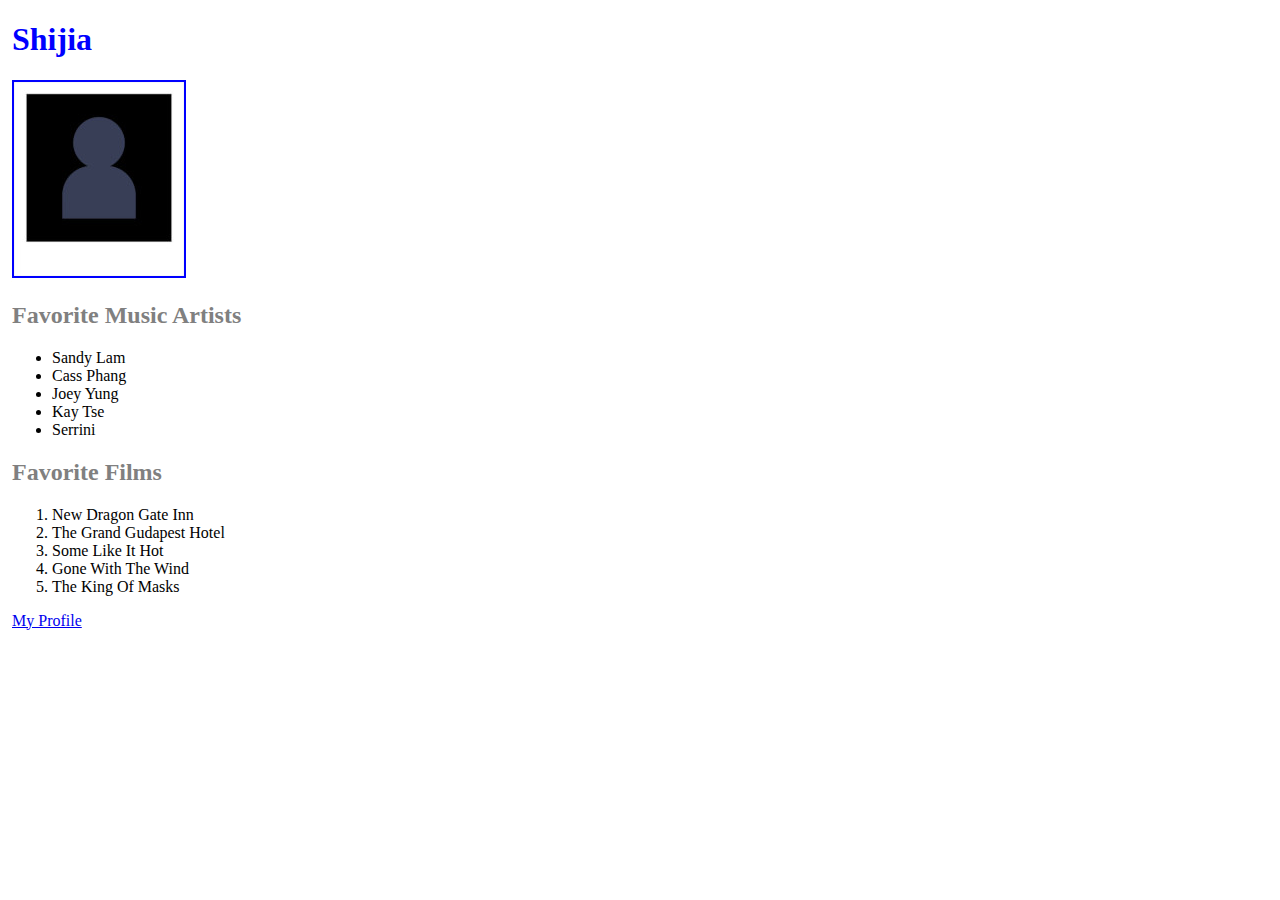
<file: 01_Introduction to Front-End Development/Create and style a webpage/index.html>
<!DOCTYPE html>
<html>
    <head>
        <title>Shijia</title>
        <link rel="stylesheet" href="styles.css"/>
    </head>

    <body>
        <div>
            <h1>Shijia</h1>
        </div>
        <div>
            <img src="photo.jpg" id="photo" alt="selfie"/>
        </div>
        <div>
            <h2>Favorite Music Artists</h2>
            <ul>
                <li>Sandy Lam</li>
                <li>Cass Phang</li>
                <li>Joey Yung</li>
                <li>Kay Tse</li>
                <li>Serrini</li>
            </ul>
        </div>
        <div>
            <h2>Favorite Films</h2>
            <ol>
                <li>New Dragon Gate Inn</li>
                <li>The Grand Gudapest Hotel</li>
                <li>Some Like It Hot</li>
                <li>Gone With The Wind</li>
                <li>The King Of Masks</li>
            </ol>
        </div>
        <div>
            <a href="https://www.meta.com/">My Profile</a>
        </div>
    </body>
</html>
</file>
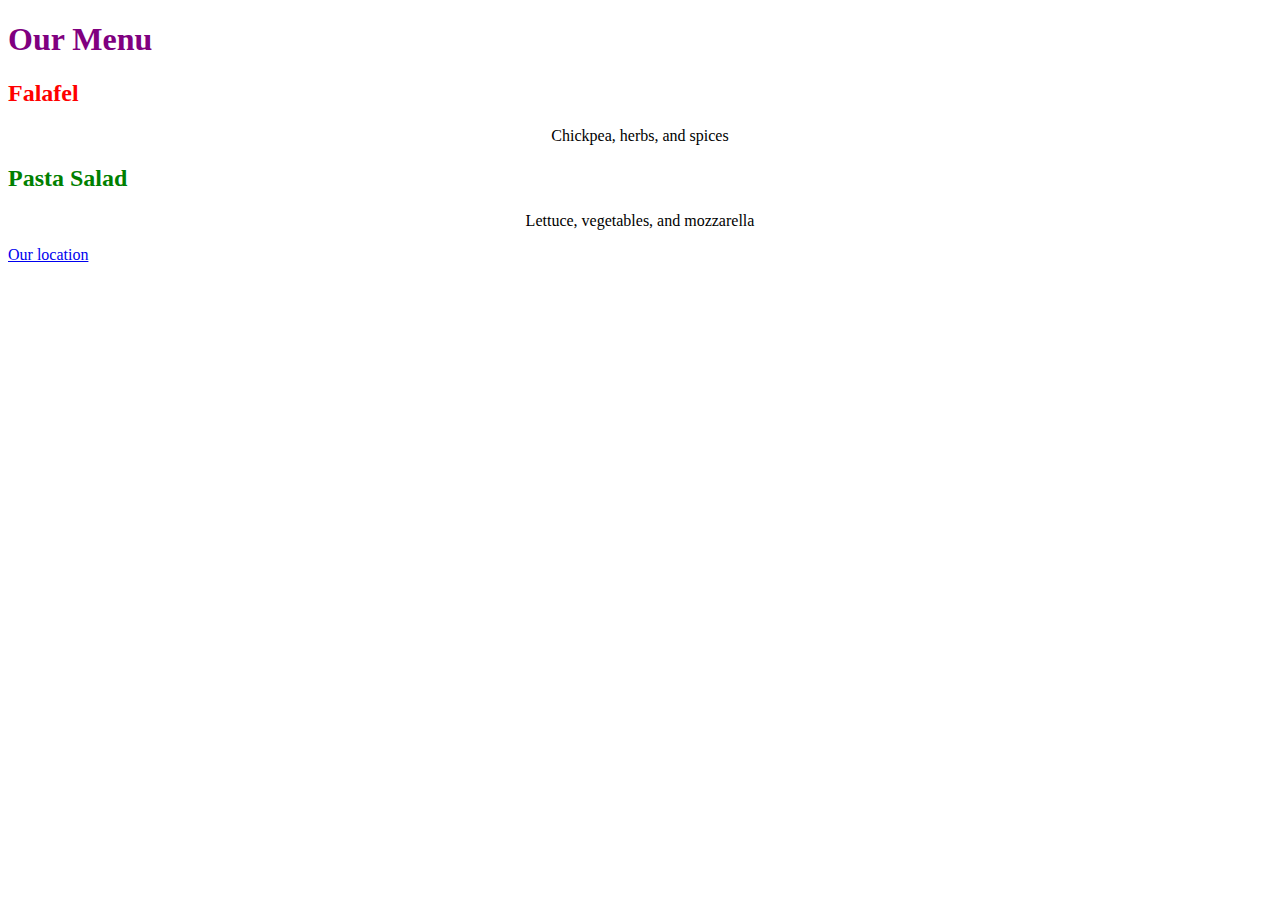
<file: 01_Introduction to Front-End Development/others/index.html>
<!DOCTYPE html>
<html>
    <head>
        <title>Little Lemon</title>
        <link rel="stylesheet" href="style.css"/>
    </head>
    <body>
        <h1>Our Menu</h1>
        <h2>Falafel</h2>
        <p>Chickpea, herbs, and spices</p>
        <h2 id="Falafel">Pasta Salad</h2>
        <p>Lettuce, vegetables, and mozzarella</p>
        <a href="location.html">Our location</a>
    </body>
</html>
</file>
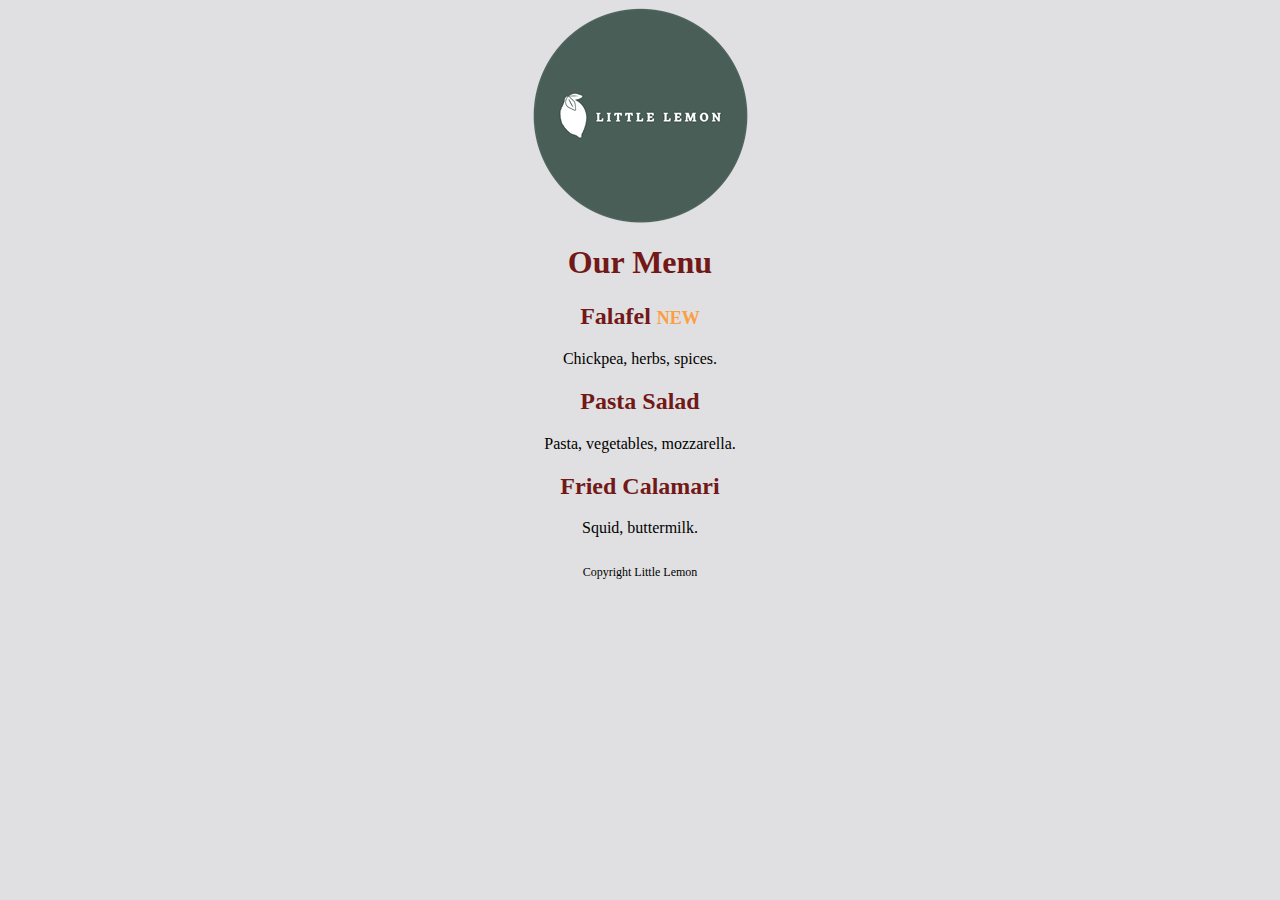
<file: 01_Introduction to Front-End Development/Styling a page/index.html>
<!DOCTYPE html>
<html>
<head>
    <title>Little Lemon</title>
    <link rel="stylesheet" href="styles.css">
</head>
<body>
    <div>
        <img src="logo.png" id="logo">
    </div>
    <div class="center-text">
        <h1>Our Menu</h1>
        <h2>Falafel <span>NEW</span></h2>
        <p>Chickpea, herbs, spices.</p>
        <h2>Pasta Salad</h2>
        <p>Pasta, vegetables, mozzarella.</p>
        <h2>Fried Calamari</h2>
        <p>Squid, buttermilk.</p>
    </div>
    <div class="center-text">
        <p id="copyright">
            Copyright Little Lemon
        </p>
    </div>
</body>
</html>
</file>
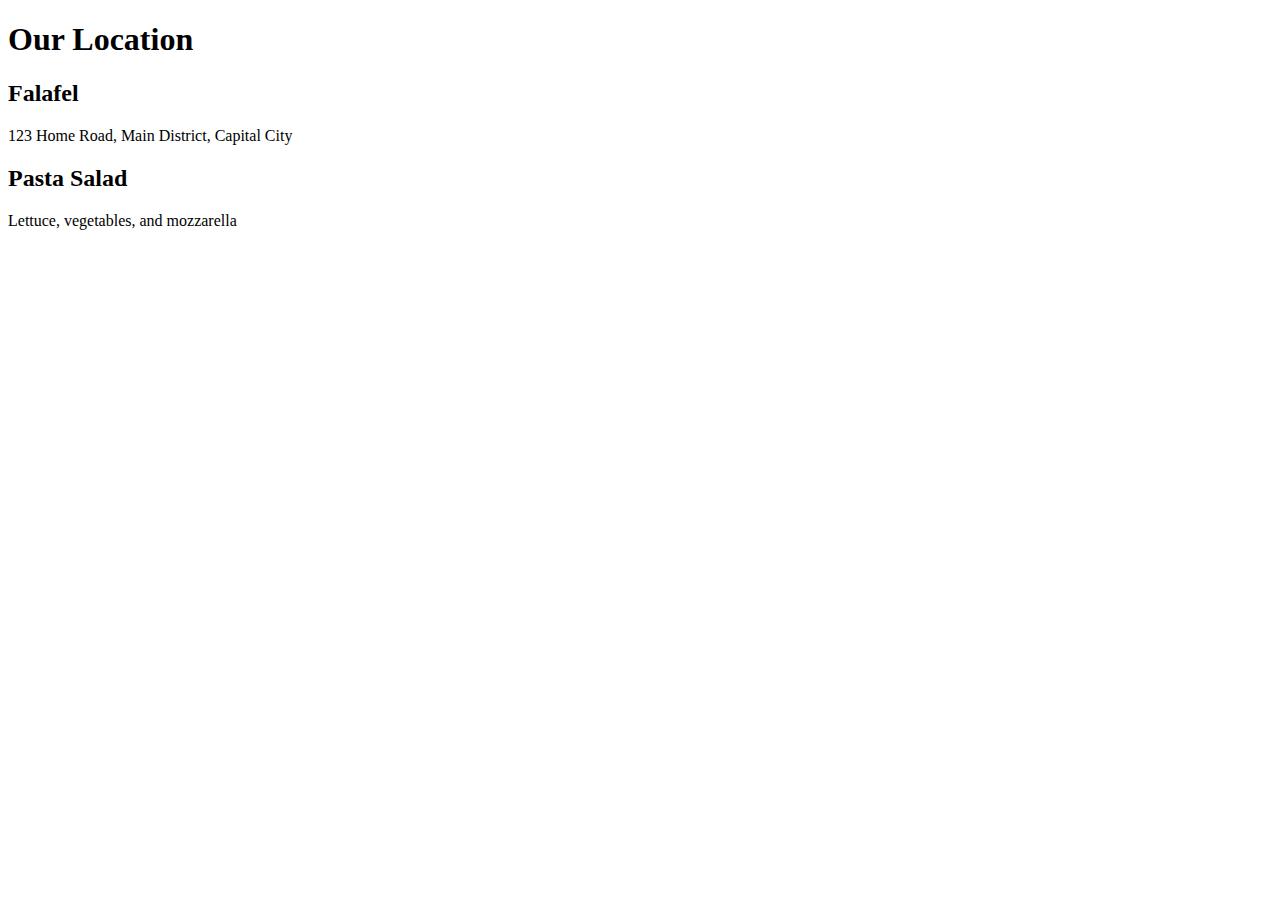
<file: 01_Introduction to Front-End Development/others/location.html>
<!DOCTYPE html>
<html>
    <head>
        <title>Little Lemon</title>
    </head>
    <body>
        <h1>Our Location</h1>
        <h2>Falafel</h2>
        <p>123 Home Road, Main District, Capital City</p>
        <h2>Pasta Salad</h2>
        <p>Lettuce, vegetables, and mozzarella</p>
    </body>
</file>
<file: 01_Introduction to Front-End Development/Create and style a webpage/styles.css>
img {
    border: 2px solid blue;
}

h1 {
    color: blue;
}

h2 {
    color: grey;
}

div {
    margin: 4px
}
</file>
<file: 01_Introduction to Front-End Development/others/style.css>
h1 {
    color: purple
}

h2 {
    color: red
}

#Falafel {
    color: green
}

p {
    text-align: center;
}
</file>
<file: 01_Introduction to Front-End Development/Styling a page/styles.css>
body {
     background-color: #E0E0E2;
 }

 h1 {
     color: #721817;
 }

 h2 {
     color: #721817;
 }

 .center-text {
     text-align: center;
 }

 #logo {
     margin-left: auto;
     margin-right: auto;
     display: block;
 }

 h2 > span {
     color: #FA9F42;
     font-size: 0.75em; 
 }

 #copyright {
     padding-top: 12px;
     font-size: 0.75em;
 }
</file>
